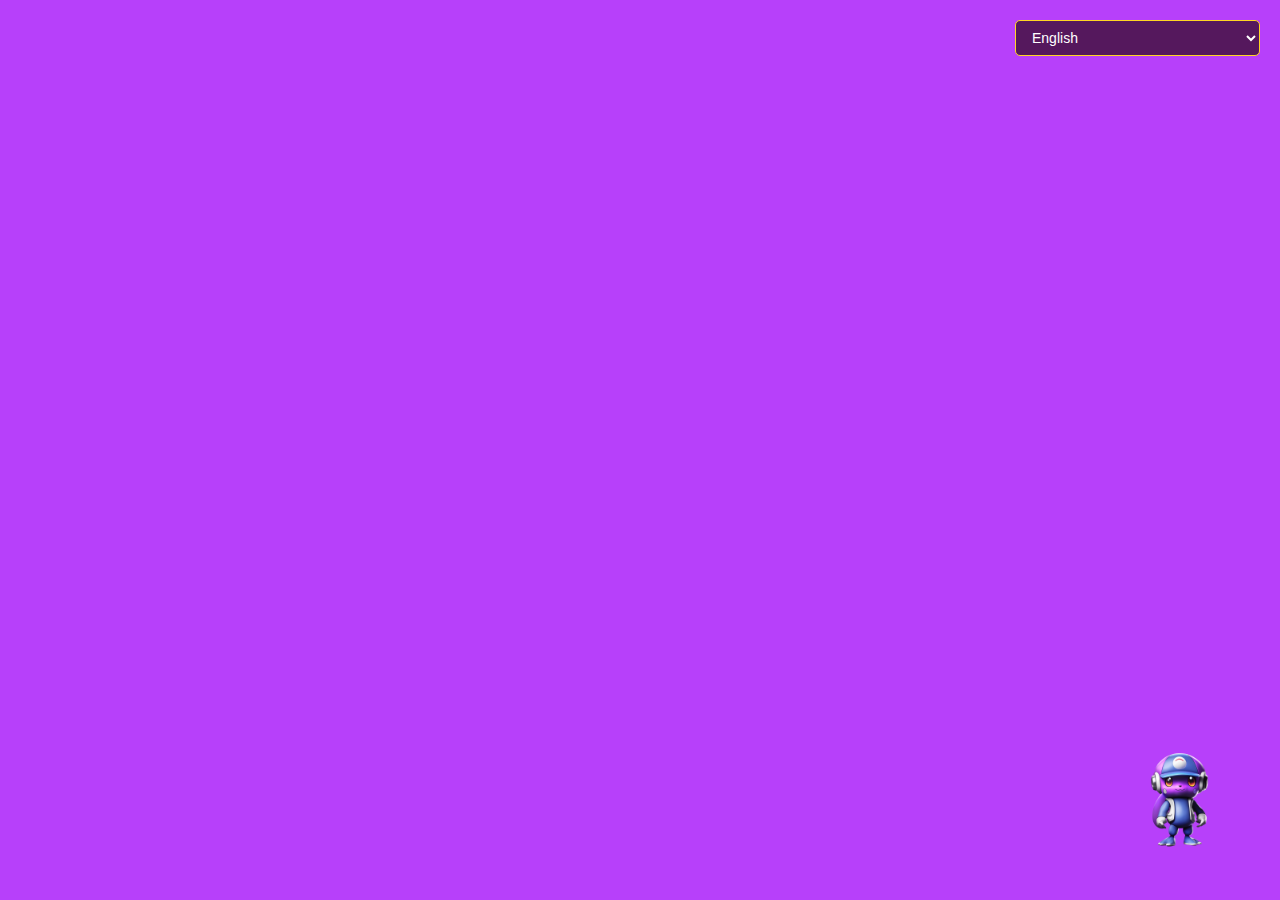
<file: admin.html>
<!DOCTYPE html>
<html lang="en">
<head>
    <meta charset="UTF-8">
    <meta name="viewport" content="width=device-width, initial-scale=1.0">
    <title data-i18n="page_title">Barangay Management System</title>
    <link rel="stylesheet" href="css/shared.css">
    <link rel="stylesheet" href="css/admin.css">
    <link href="https://fonts.googleapis.com/css2?family=Roboto:wght@400;700&display=swap" rel="stylesheet">
</head>
<body>
    <!-- Language Selector (Top Right) -->
    <div class="language-selector">
        <select id="language-select">
            <option value="" selected disabled data-i18n="select_language_type">Select Your Preffered Language</option>
            <option value="en" data-i18n="english">English</option>
            <option value="tl" data-i18n="tagalog">Tagalog</option>
            <option value="ceb" data-i18n="bisaya">Bisaya</option>
        </select>
    </div>
    
    <!-- Chatbot Container -->
    <div class="chatbot-container">
      <!-- Chatbot Icon (Pokemon-sized) -->
      <div class="chatbot-icon">
        <img src="images/chatbot.png" alt="Chatbot">
      </div>
      
      <!-- Chatbot Window (hidden by default) -->
      <div class="chatbot-window">
        <div class="chatbot-header">
          <h3 data-i18n="chatbot_title">Longosian - Barangay Longos Help Desk Assistant</h3>
          <button class="close-chatbot">&times;</button>
        </div>
        <div class="chatbot-messages">
          <div class="chatbot-message bot-message">
            <img src="images/hi.png" alt="Bot Avatar" class="bot-avatar">
            <div class="message-bubble">
              <p data-i18n="chatbot_greeting">Hello! I'm Longosian, your personal help desk bot! Feel free to chat with me for help.</p>
            </div>
          </div>
        </div>
        <div class="chatbot-input">
          <input type="text" placeholder="Type your question..." data-i18n-placeholder="chatbot_placeholder">
          <button class="send-button" data-i18n="chatbot_send">Send</button>
        </div>
      </div>
    </div>

    <!-- Full Screen Container -->
    <div id="full-screen-container">
        <!-- Status Bar -->
        <div class="status-bar">
            <div class="status-content">
                <h1 class="website-title" data-i18n="title">Barangay Management System</h1>
                <div class="status-controls">
                    <button class="notification-btn" id="notif-icon">
                      <img class="notif-icon" src="images/notification.png" alt="Notification">
                      <span id="notif-count">0</span>
                    </button>
                    <button class="logout-btn">
                      <img class="logout-icon" src="images/logout.png" alt="Logout">
                    </button>
                </div>
            </div>
        <div class="nav-controls">
            <div class="notification-area">
              <div id="notif-panel" class="notif-panel" style="display: none;">
                <h4 data-i18n="notifications">Notifications</h4>
                <ul id="notif-list"></ul>
              </div>
            </div>
        </div>

        <!-- Admin Container -->
        <div class="container" id="admin-container">
          <div class="header">
            <h1 data-i18n="admin_portal">Admin Portal</h1>
            <p data-i18n="admin_portal_desc">Please enter your admin password to continue</p>
          </div>

          <div class="form-container">
            <form id="admin-auth-form">
              <div class="form-group">
                <label for="admin-password" data-i18n="admin_password">Admin Password</label>
                <div class="password-container">
                  <input type="password" id="admin-password" required />
                  <span class="toggle-password" id="toggleAdminPassword">
                    <svg xmlns="http://www.w3.org/2000/svg" height="24" viewBox="0 0 24 24" fill="currentColor">
                      <path d="M12 6c-3.95 0-7.2 2.3-9 6 1.8 3.7 5.05 6 9 6s7.2-2.3 9-6c-1.8-3.7-5.05-6-9-6zm0 10c-2.21 0-4-1.79-4-4s1.79-4 4-4 4 1.79 4 4-1.79 4-4 4zm0-6.5A2.5 2.5 0 0 0 9.5 12 2.5 2.5 0 0 0 12 14.5 2.5 2.5 0 0 0 14.5 12 2.5 2.5 0 0 0 12 9.5z"/>
                      <path d="M22 2L2 22" stroke="currentColor" stroke-width="2" stroke-linecap="round"/>
                    </svg>
                  </span>
                </div>
              </div>

              <button type="submit" class="btn" data-i18n="authenticate">Authenticate</button>
            </form>
          </div>
        </div>

        <!-- Admin Dashboard -->
        <div class="container" id="admin-dashboard" style="display: none">
          <div class="header">
            <h1 data-i18n="admin_dashboard">Admin Dashboard</h1>
          </div>

          <div class="nav-controls">
            <button type="button" class="nav-btn active" data-page="dashboard" data-i18n="dashboard">Dashboard</button>
            <button type="button" class="nav-btn" data-page="status-board" data-i18n="status_board">Status Board</button>
          </div>

          <div class="dashboard">
            <div class="stats">
              <div class="stat-card">
                <h3 data-i18n="total_users">Total Users</h3>
                <p class="stat-value" id="total-users">0</p>
              </div>

              <div class="stat-card">
                <h3 data-i18n="active_staff">Active Staff</h3>
                <p class="stat-value" id="active-staff">0</p>
              </div>

              <div class="stat-card">
                <h3 data-i18n="pending_issues">Pending Issues</h3>
                <p class="stat-value" id="pending-issues">0</p>
              </div>
            </div>

            <div class="admin-actions">
              <h2 data-i18n="send_updates">Send Updates to Residents</h2>
              <form id="email-form">
                <div class="form-group">
                  <label for="resident-email" data-i18n="resident_email">Resident Email</label>
                  <select id="resident-email" required>
                    <option value="" data-i18n="select_resident">Select Resident</option>
                  </select>
                </div>

                <div class="form-group">
                  <label for="concern-type" data-i18n="concern_type">Concern Type</label>
                  <select id="concern-type" required>
                    <option value="" selected disabled data-i18n="select_concern_type">Select Concern Type</option>
                    <option value="request" data-i18n="request_update">Request Update</option>
                    <option value="complaint" data-i18n="complaint_update">Complaint Update</option>
                    <option value="other" data-i18n="other_service_update">Other Service Update</option>
                    <option value="general" data-i18n="general_announcement">General Announcement</option>
                  </select>
                </div>

                <div class="form-group">
                  <label for="email-subject" data-i18n="subject">Subject</label>
                  <input type="text" id="email-subject" required />
                </div>

                <div class="form-group">
                  <label for="email-message" data-i18n="message">Message</label>
                  <textarea id="email-message" rows="5" required></textarea>
                </div>

                <button type="submit" class="btn" data-i18n="send_email">Send Email</button>
              </form>
            </div>

            <div class="admin-status-board" id="admin-status-board" style="display: none;">
              <h2 data-i18n="status_board">Status Board</h2>
              <div class="submission-tabs">
                <button type="button" class="tab-btn active" data-tab="requests" data-i18n="requests">Requests</button>
                <button type="button" class="tab-btn" data-tab="complaints" data-i18n="complaints">Complaints</button>
                <button type="button" class="tab-btn" data-tab="others" data-i18n="other_services">Other Services</button>
              </div>

              <div class="submission-content">
                <div class="tab-content active" id="requests-tab-admin">
                  <div class="table-container">
                    <table class="submission-table">
                      <thead>
                        <tr>
                          <th data-i18n="id">ID</th>
                          <th data-i18n="resident">Resident</th>
                          <th data-i18n="type">Type</th>
                          <th data-i18n="date">Date</th>
                          <th data-i18n="status">Status</th>
                          <th data-i18n="updated_by">Updated By</th>
                          <th data-i18n="actions">Actions</th>
                        </tr>
                      </thead>
                      <tbody id="admin-requests-list"></tbody>
                    </table>
                  </div>
                </div>

                <div class="tab-content" id="complaints-tab-admin">
                  <div class="table-container">
                    <table class="submission-table">
                      <thead>
                        <tr>
                          <th data-i18n="id">ID</th>
                          <th data-i18n="resident">Resident</th>
                          <th data-i18n="type">Type</th>
                          <th data-i18n="date">Date</th>
                          <th data-i18n="status">Status</th>
                          <th data-i18n="updated_by">Updated By</th>
                          <th data-i18n="actions">Actions</th>
                        </tr>
                      </thead>
                      <tbody id="admin-complaints-list"></tbody>
                    </table>
                  </div>
                </div>

                <div class="tab-content" id="others-tab-admin">
                  <div class="table-container">
                    <table class="submission-table">
                      <thead>
                        <tr>
                          <th data-i18n="id">ID</th>
                          <th data-i18n="resident">Resident</th>
                          <th data-i18n="type">Type</th>
                          <th data-i18n="date">Date</th>
                          <th data-i18n="status">Status</th>
                          <th data-i18n="updated_by">Updated By</th>
                          <th data-i18n="actions">Actions</th>
                        </tr>
                      </thead>
                      <tbody id="admin-others-list"></tbody>
                    </table>
                  </div>
                </div>
              </div>
            </div>
          </div>
        </div>
    </div>

    <!-- Modal for details view -->
    <div id="details-modal" class="modal">
      <div class="modal-content">
        <span class="close-modal">&times;</span>
        <h2 id="modal-title" data-i18n="details">Details</h2>
        <div id="modal-body"></div>
        <div id="modal-actions"></div>
      </div>
    </div>

    <script src="script.js"></script>
</body>
</html>
</file>
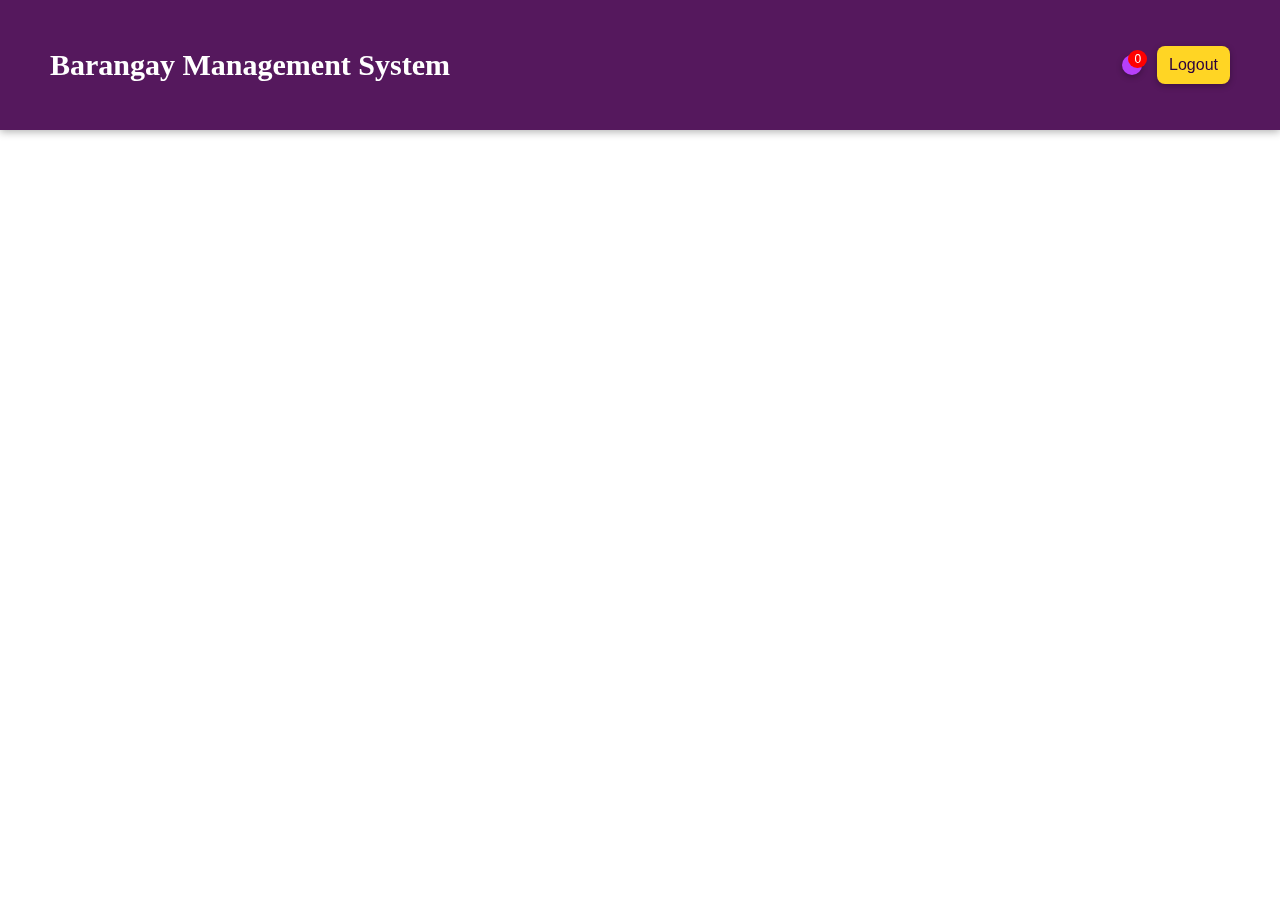
<file: resident.html>
<!DOCTYPE html>
<html lang="en">
<head>
    <meta charset="UTF-8">
    <meta name="viewport" content="width=device-width, initial-scale=1.0">
    <title>Resident Portal | Barangay Management System</title>
    <link rel="stylesheet" href="css/resident.css">
</head>
<body>
    <!-- Status Bar -->
    <div class="status-bar">
        <div class="status-content">
            <h1 class="website-title">Barangay Management System</h1>
            <div class="status-controls">
                <button class="notification-btn" id="notif-icon">
                    <span id="notif-count">0</span>
                </button>
                <button class="logout-btn">
                    Logout
                </button>
            </div>
        </div>
    </div>

    <!-- Resident Container -->
    <div class="container" id="resident-container">
        <div class="header">
            <h1>Select A Service</h1>
        </div>

        <div class="service-options">
            <!-- Request Document Option -->
            <div class="box">
                <button data-service="request" class="service-btn">
                    <div class="imgBx">
                        <img src="images/1.jpeg" alt="Request Catalog">
                    </div>
                    <div class="content">
                        <h2 class="title">Request a Document</h2>
                        <p>Choose the document you need and submit a request.</p>
                    </div>
                </button>
            </div>
            
            <!-- File Complaint Option -->
            <div class="box">
                <button data-service="complaint" class="service-btn">
                    <div class="imgBx">
                        <img src="images/2.jpg" alt="Complaint Form">
                    </div>
                    <div class="content">
                        <h2 class="title">File a Complaint</h2>
                        <p>Report issues for the improvement of our community.</p>
                    </div>
                </button>
            </div>
            
            <!-- Other Services Option -->
            <div class="box">
                <button data-service="other" class="service-btn">
                    <div class="imgBx">
                        <img src="images/3.jpg" alt="Other Services">
                    </div>
                    <div class="content">
                        <h2 class="title">Other Services</h2>
                        <p>Submit suggestions, feedback, or donations.</p>
                    </div>
                </button>
            </div>
        </div>
    </div>

    <!-- Other resident sections would go here -->
    <script src="script.js"></script>
</body>
</html>
</file>
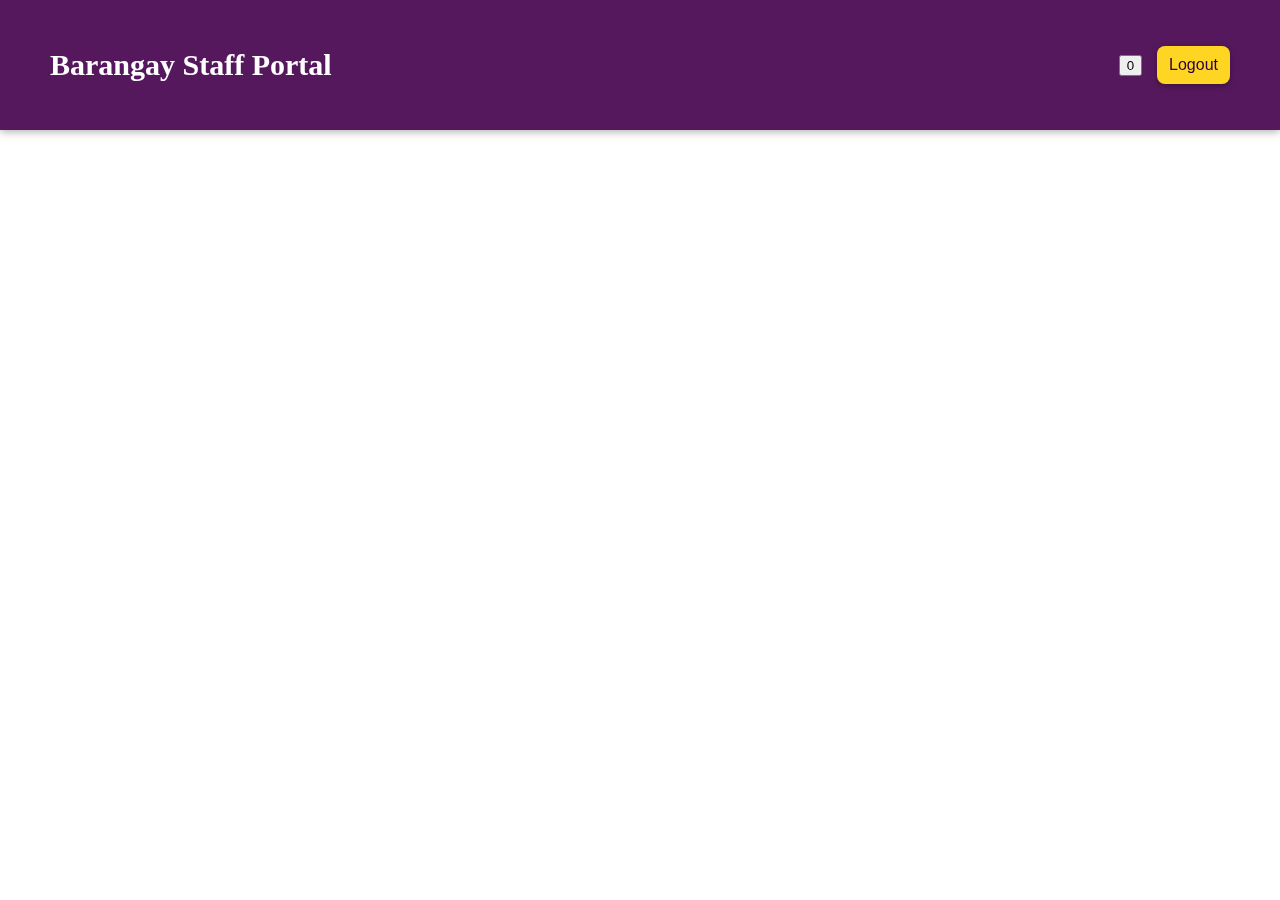
<file: staff.html>
<!DOCTYPE html>
<html lang="en">
<head>
    <meta charset="UTF-8">
    <meta name="viewport" content="width=device-width, initial-scale=1.0">
    <title>Staff Portal | Barangay Management System</title>
    <link rel="stylesheet" href="css/staff.css">
</head>
<body>
    <!-- Status Bar -->
    <div class="status-bar">
        <div class="status-content">
            <h1 class="website-title">Barangay Staff Portal</h1>
            <div class="status-controls">
                <button class="notification-btn" id="notif-icon">
                    <span id="notif-count">0</span>
                </button>
                <button class="logout-btn">
                    Logout
                </button>
            </div>
        </div>
    </div>

    <!-- Staff Dashboard -->
    <div class="container" id="staff-dashboard">
        <div class="header">
            <h3>Barangay Staff Dashboard</h3>
        </div>
        <div class="dashboard">
            <div class="stats">
                <div class="stat-card">
                    <h3>Pending</h3>
                    <p class="stat-value" id="pending-count">0</p>
                </div>
                <div class="stat-card">
                    <h3>Processing</h3>
                    <p class="stat-value" id="processing-count">0</p>
                </div>
                <div class="stat-card">
                    <h3>Completed</h3>
                    <p class="stat-value" id="completed-count">0</p>
                </div>
            </div>

            <div class="staff-actions">
                <h2>Manage Submissions</h2>
                <div class="submission-tabs">
                    <button type="button" class="tab-btn active" data-tab="requests">Requests</button>
                    <button type="button" class="tab-btn" data-tab="complaints">Complaints</button>
                    <button type="button" class="tab-btn" data-tab="others">Other Services</button>
                </div>

                <div class="submission-content">
                    <div class="tab-content active" id="requests-tab-staff">
                        <!-- Requests table would go here -->
                    </div>
                    <!-- Other tabs would go here -->
                </div>
            </div>
        </div>
    </div>

    <script src="script.js"></script>
</body>
</html>
</file>
<file: css/shared.css>
/* Language Selector */
.language-selector {
    position: fixed;
    top: 20px;
    right: 20px;
    z-index: 2000;
}

.language-selector select {
    padding: 8px 12px;
    border-radius: 5px;
    background-color: #55185d;
    color: white;
    border: 1px solid #ffd524;
    font-size: 14px;
    cursor: pointer;
}

.language-selector select:focus {
    outline: none;
    box-shadow: 0 0 5px #ffd524;
}

/* RTL (Right-to-Left) support for Arabic and other RTL languages */
[dir="rtl"] {
    direction: rtl;
    text-align: right;
}

[dir="rtl"] .form-group label,
[dir="rtl"] .header h1,
[dir="rtl"] .header h2,
[dir="rtl"] .header h3,
[dir="rtl"] .tab-btn,
[dir="rtl"] .nav-btn,
[dir="rtl"] .btn {
    text-align: right;
}

[dir="rtl"] .password-container .toggle-password {
    left: 10px;
    right: auto;
}

[dir="rtl"] .status-bar {
    flex-direction: row-reverse;
}

[dir="rtl"] .nav-controls {
    justify-content: flex-start;
}

[dir="rtl"] .service-options .box .content {
    text-align: right;
}

/* Chatbot Styles */
.chatbot-container {
    position: fixed;
    right: 20px;
    bottom: 20px;
    z-index: 1000;
    cursor: pointer;
    transition: all 0.3s ease;
}

.chatbot-icon {
    width: 100px;
    height: 100px;
    cursor: pointer;
    transition: all 0.3s ease;
    position: relative;
    z-index: 1001;
}

.chatbot-icon img {
    width: 100%;
    height: 100%;
    object-fit: contain;
    transition: transform 0.3s ease;
}

.chatbot-icon:hover {
    transform: scale(1.1);
}

.chatbot-window {
    position: absolute;
    bottom: 90px;
    right: 0;
    width: 300px;
    height: 400px;
    background-color: black;
    border-radius: 10px;
    box-shadow: 0 5px 15px rgba(0, 0, 0, 0.2);
    display: none;
    flex-direction: column;
    overflow: hidden;
    z-index: 1002;
}

.chatbot-header {
    background-color: #55185d;
    color: white;
    padding: 10px 15px;
    display: flex;
    justify-content: space-between;
    align-items: center;
}

.chatbot-header h3 {
    margin: 0;
    font-size: 16px;
}

.close-chatbot {
    background: none;
    border: none;
    color: white;
    font-size: 20px;
    cursor: pointer;
    padding: 0;
    line-height: 1;
}

.chatbot-messages {
    flex: 1;
    padding: 15px;
    overflow-y: auto;
    background-color: #f5f5f5;
}

.chatbot-message {
    display: flex;
    margin-bottom: 15px;
}

.bot-message {
    justify-content: flex-start;
}

.user-message {
    justify-content: flex-end;
}

.bot-avatar {
    width: 30px;
    height: 30px;
    margin-right: 10px;
    align-self: flex-end;
}

.message-bubble {
    max-width: 80%;
    padding: 10px 15px;
    border-radius: 18px;
    position: relative;
}

.bot-message .message-bubble {
    background-color: black;
    border-top-left-radius: 0;
    box-shadow: 0 1px 3px rgba(0, 0, 0, 0.1);
}

.user-message .message-bubble {
    background-color: black;
    color: white;
    border-top-right-radius: 0;
}

.chatbot-input {
    display: flex;
    padding: 10px;
    background-color: white;
    border-top: 1px solid #eee;
}

.chatbot-input input {
    flex: 1;
    padding: 8px 12px;
    border: 1px solid #ddd;
    border-radius: 20px;
    outline: none;
    font-size: 14px;
}

.chatbot-input button {
    margin-left: 10px;
    padding: 8px 15px;
    background-color: #55185d;
    color: white;
    border: none;
    border-radius: 20px;
    cursor: pointer;
    transition: background-color 0.3s;
}

.chatbot-input button:hover {
    background-color: #3d0e44;
}

/* Make chatbot draggable */
.chatbot-container.dragging {
    cursor: grabbing;
}

/* Responsive adjustments */
@media (max-width: 480px) {
    .chatbot-window {
        width: 280px;
        height: 350px;
        right: -20px;
    }
    
    .chatbot-icon {
        width: 60px;
        height: 60px;
    }
}

/* Import font */
@import url("https://fonts.googleapis.com/css2?family=Roboto:wght@400;700&display=swap");

/* General Reset */
* {
    margin: 0;
    padding: 0;
    box-sizing: border-box;
    font-family: "Orbitron", sans-serif;
}

body {
    background: #b740fa;
    color: #e0e0e0;
    line-height: 1.6;
    min-height: 100vh;
    padding: 0;
    overflow-x: hidden;
}
</file>
<file: css/admin.css>
/* Status Bar (only shown after login) */
.status-bar {
    display: flex;
    justify-content: space-between;
    align-items: center;
    padding: 15px 30px;
    background-color: #55185d;
    color: #fff;
    box-shadow: 0 2px 8px rgba(0, 0, 0, 0.3);
    position: fixed;
    top: 0;
    left: 0;
    right: 0;
    z-index: 1000;
    height: 100px;
}

.status-content {
    max-width: 1200px;
    margin: 0 auto;
    display: flex;
    justify-content: space-between;
    align-items: center;
    padding: 0 20px;
    width: 100%;
}

.website-title {
    text-align: center;
    font-size: 30px;
    font-weight: bold;
    color: white;
    margin: 0;
}

.status-controls {
    display: flex;
    align-items: center;
    gap: 15px;
}

.notification-btn,
.logout-btn {
    background-color: #ffd524;
    color: #2c003e;
    border: none;
    padding: 10px 12px;
    border-radius: 8px;
    font-size: 1rem;
    cursor: pointer;
    display: flex;
    align-items: center;
    gap: 8px;
    box-shadow: 0 2px 6px rgba(0, 0, 0, 0.3);
    transition: background-color 0.2s ease;
}

.notification-count {
    background: white;
    color: white;
    border-radius: 50%;
    padding: 2px 6px;
    font-size: 12px;
}

.logout-btn:hover {
    background: rgba(255, 255, 255, 0.2);
}

.logout-icon,
.notif-icon {
    font-size: 1.2rem;
    display: inline-block;
    height: 30px;
    width: 30px;
}

/* Full screen container for other pages */
#full-screen-container {
    width: 100%;
    min-height: 100vh;
    padding: 20px;
    background-color: #b740fa;
    display: none;
    padding-top: 120px;
    position: relative;
    z-index: 1;
}

.container {
    max-width: 1200px;
    width: 100%;
    margin: 20px auto;
    padding: 20px;
    background: rgba(255, 255, 255, 0.05);
    border: 1px solid rgba(255, 255, 255, 0.2);
    backdrop-filter: blur(10px);
    border-radius: 16px;
    box-shadow: 0 8px 32px rgba(31, 38, 135, 0.37);
    color: #fff;
    position: relative;
    z-index: 1;
}

.header {
    text-align: center;
    margin-bottom: 20px;
}

.header h1 {
    color: #000000; 
    margin-bottom: 10px;
    text-align: center;
    font-size: 1.8rem;
}

.header h3 {
    color: #ffd524;
    font-size: 1.5rem;
}

/* Navigation Controls */
.nav-controls {
    display: flex;
    justify-content: flex-end;
    align-items: center;
    gap: 10px;
    margin-bottom: 20px;
    padding-bottom: 15px;
    flex-wrap: wrap;
}

.nav-btn {
    background: transparent;
    border: none;
    color: #000000;
    padding: 8px 15px;
    border-radius: 4px;
    transition: all 0.3s ease;
    font-size: 16px;
}

.nav-btn:hover {
    background-color: rgba(157, 45, 255, 0.651);
}

.nav-btn.active {
    background-color: #ffd524;
    color: #000000;
}

/* Notification Area */
.notification-area {
    position: relative;
    display: inline-block;
}

#notif-icon {
    background-color: #b740fa;
    color: #b740fa;
    border: none;
    padding: 10px 10px;
    font-size: 1.1rem;
    border-radius: 10px;
    cursor: pointer;
    position: relative;
    transition: all 0.3s ease;
}

#notif-icon:hover {
    background-color: rgba(255, 255, 255, 0.2);
}

#notif-count {
    background: red;
    color: white;
    border-radius: 50%;
    padding: 2px 6px;
    font-size: 0.75rem;
    position: absolute;
    top: -5px;
    right: -5px;
}

.notif-panel {
    background-color: #ffd524;
    color: #000000;
    position: absolute;
    top: 45px;
    right: 0;
    width: 280px;
    border: 1px solid #e101ff;
    border-radius: 10px;
    box-shadow: 0 0 10px #55185d;
    z-index: 1000;
    padding: 10px;
    max-height: 300px;
    overflow-y: auto;
}

#notif-list {
    list-style: none;
    padding: 0;
    margin: 0;
}

#notif-list li {
    border-bottom: 1px solid #45a29e44;
    padding: 8px;
    font-size: 0.9rem;
}

/* Buttons */
.btn {
    display: inline-block;
    background-color: #ffd524;
    color: white;
    padding: 12px 24px;
    border: none;
    border-radius: 30px;
    cursor: pointer;
    font-size: 16px;
    font-weight: bold;
    transition: all 0.3s ease-in-out;
    width: 100%;
    margin-top: 10px;
}

.btn:hover {
    transform: scale(1.05);
    box-shadow: 0 0 25px #000000;
}

/* Form Styling */
.form-group {
    margin-bottom: 20px;
    position: relative;
}

.form-group label {
    display: block;
    margin-bottom: 8px;
    font-weight: bold;
    color: #000000;
}

input,
select,
textarea {
    width: 100%;
    padding: 12px;
    border: 1px solid #000;
    border-radius: 8px;
    background-color: #fff;
    color: #000;
    font-size: 16px;
    transition: all 0.3s ease;
}

input:focus,
select:focus,
textarea:focus {
    outline: none;
    border-color: #ffffff;
    box-shadow: 0 0 10px rgba(0, 198, 255, 0.5);
}

textarea {
    resize: vertical;
    min-height: 100px;
}

/* Password toggle */
.password-container {
    position: relative;
}

.toggle-password {
    position: absolute;
    right: 10px;
    top: 60%;
    transform: translateY(-50%);
    cursor: pointer;
    color: #000000;
    padding: 5px;
}

/* Cards */
.stat-card {
    background-color: #ffd524;
    border-radius: 12px;
    padding: 20px;
    color: #000000;
    text-align: center;
    cursor: pointer;
    transition: transform 0.3s ease, box-shadow 0.3s ease;
    margin-bottom: 15px;
}

.stat-card h3 {
    color: #000000;
    font-size: 1rem;
}

.stat-value {
    font-size: 1.8rem;
    font-weight: bold;
    color: #000000;
}

/* Grid Layouts */
.stats {
    display: grid;
    grid-template-columns: repeat(auto-fit, minmax(250px, 1fr));
    gap: 15px;
}

/* Tables */
.table-container {
    overflow-x: auto;
    margin-top: 20px;
    border-radius: 8px;
    background-color: rgba(31, 40, 51, 0.5);
    padding: 10px;
}

.submission-table {
    width: 100%;
    border-collapse: collapse;
    margin: 0;
    font-size: 0.85em;
}

.submission-table th {
    background-color: #b740fa;
    color: #ffffff;
    padding: 10px 25px;
    text-align: left;
    border-bottom: 2px solid #ffd524;
    font-size: 0.9em;
}

.submission-table th,
.submission-table td {
    white-space: nowrap;
}

.submission-table td {
    background-color: #55185d;
    color: white;
    padding: 10px 12px;
    border-bottom: 3px solid #ffffff;
    font-size: 0.85em;
}

.submission-table tr:last-child td {
    border-bottom: none;
}

.submission-table tr:hover td {
    background-color: #1f2833;
}

/* Action buttons with icons */
.action-btn {
    padding: 5px 8px;
    border: none;
    border-radius: 4px;
    cursor: pointer;
    font-size: 0.8rem;
    margin-right: 3px;
    transition: opacity 0.3s;
    display: inline-flex;
    align-items: center;
    justify-content: center;
    gap: 5px;
}

.action-btn:hover {
    opacity: 0.8;
}

.action-icon {
    width: 16px;
    height: 16px;
}

/* Status Colors */
.status-pending {
    color: #f39c12;
}
.status-processing {
    color: #3498db;
}
.status-completed {
    color: #2ecc71;
}
.status-rejected {
    color: #e74c3c;
}

/* Tab Navigation */
.tab-btn {
    padding: 8px 15px;
    background: transparent;
    border: none;
    color: #000000;
    cursor: pointer;
    border-bottom: 3px solid transparent;
    transition: all 0.3s ease;
    font-size: 14px;
    margin-right: 5px;
}

.tab-btn.active {
    border-bottom: 3px solid #d9cb00;
    font-weight: bold;
    color: #fff000;
}

.tab-btn:hover:not(.active) {
    color: #fff000;
}

.tab-content {
    display: none;
    animation: fadeIn 0.5s ease;
}

.tab-content.active {
    display: block;
}

/* Admin Status Board */
.admin-status-board {
    margin-top: 30px;
    padding: 15px;
    background: rgba(255, 255, 255, 0.05);
    border-radius: 12px;
    border: 1px solid #ffd524;
}

.admin-status-board h2 {
    color: #ffffff;
    margin-bottom: 15px;
    text-align: center;
    font-size: 1.3rem;
}

/* Form Rows */
.form-row {
    display: grid;
    grid-template-columns: 1fr 1fr;
    gap: 20px;
    margin-bottom: 15px;
}

/* Update & View button styling */
.update-btn, .view-btn, .delete-btn {
    background: linear-gradient(90deg, #e101ff, #b740fa);
    color: white;
    padding: 6px 12px;
    border: none;
    border-radius: 4px;
    cursor: pointer;
    font-size: 12px;
    transition: all 0.3s ease;
}

.update-btn:hover, .view-btn:hover, .delete-btn:hover {
    transform: scale(1.05);
    box-shadow: 0 0 10px #b740fa;
}

/* Status select dropdown */
.status-select {
    padding: 6px;
    border-radius: 4px;
    background-color: #ffffff;
    color: #555555;
    border: 1px solid #555555;
    cursor: pointer;
    font-size: 0.8em;
}

.status-select:focus {
    outline: none;
    border-color: #00c6ff;
}

/* Modal Styles */
.modal {
    display: none;
    position: fixed;
    z-index: 1001;
    left: 0;
    top: 0;
    width: 100%;
    height: 100%;
    background-color: rgba(0, 0, 0, 0.7);
    overflow: auto;
    animation: fadeIn 0.3s;
}

.modal-content {
    background: linear-gradient( #ffffff, #b740fa);
    margin: 10% auto;
    padding: 20px;
    border: 1px solid #b740fa;
    border-radius: 10px;
    width: 90%;
    max-width: 500px;
    box-shadow: 0 0 20px rgba(157, 45, 255, 0.651);
    position: relative;
    animation: slideDown 0.3s;
}

@keyframes slideDown {
    from {
        transform: translateY(-50px);
        opacity: 0;
    }
    to {
        transform: translateY(0);
        opacity: 1;
    }
}

.modal-header {
    display: flex;
    justify-content: space-between;
    align-items: center;
    margin-bottom: 15px;
    padding-bottom: 10px;
    border-bottom: 1px solid #b740fa;
}

.modal-header h2 {
    color: #000000;
    font-size: 1.3rem;
}

.close-btn {
    color: #000000;
    font-size: 24px;
    font-weight: bold;
    cursor: pointer;
    transition: color 0.3s;
}

.close-btn:hover,
.close-btn:focus {
    color: #e74c3c;
    text-decoration: none;
}

.modal-body {
    max-height: 60vh;
    overflow-y: auto;
    padding: 10px 5px;
}

.item-details {
    display: grid;
    grid-template-columns: 1fr;
    gap: 10px;
}

.item-details p {
    margin-bottom: 8px;
    padding: 8px;
    background: rgba(31, 40, 51, 0.5);
    border-radius: 5px;
    font-size: 0.9em;
}

.item-details p strong {
    color: #fff000;
}

.modal-footer {
    margin-top: 15px;
    display: flex;
    justify-content: flex-end;
    gap: 8px;
    padding-top: 10px;
    border-top: 1px solid #fff000;
}

/* Custom Scrollbar */
::-webkit-scrollbar {
    width: 8px;
}

::-webkit-scrollbar-track {
    background: #f1f1f1;
    border-radius: 10px;
}

::-webkit-scrollbar-thumb {
    background: #b740fa;
    border-radius: 10px;
}

::-webkit-scrollbar-thumb:hover {
    background: #55185d;
}

/* Animations */
@keyframes fadeIn {
    from {
        opacity: 0;
    }
    to {
        opacity: 1;
    }
}

/* Responsive Styles */
@media (min-width: 768px) {
    .stats {
        grid-template-columns: repeat(3, 1fr);
    }

    .modal-content {
        width: 80%;
        padding: 25px;
    }

    .modal-header h2 {
        font-size: 1.5rem;
    }
}

@media (min-width: 992px) {
    .container {
        padding: 30px;
    }

    .stats {
        grid-template-columns: repeat(auto-fit, minmax(300px, 1fr));
    }
}

/* Small mobile devices */
@media (max-width: 480px) {
    .status-bar {
        padding: 10px 15px;
        height: 80px;
    }

    .website-title {
        font-size: 1.5rem;
    }

    .status-controls {
        gap: 8px;
    }

    .notification-btn,
    .logout-btn {
        padding: 8px 10px;
    }

    .logout-icon,
    .notif-icon {
        height: 24px;
        width: 24px;
    }

    .container {
        padding: 15px;
    }

    .header h1 {
        font-size: 1.5rem;
    }

    .stats {
        grid-template-columns: 1fr;
    }
}
</file>
<file: css/resident.css>
/* Status Bar (only shown after login) */
.status-bar {
    display: flex;
    justify-content: space-between;
    align-items: center;
    padding: 15px 30px;
    background-color: #55185d;
    color: #fff;
    box-shadow: 0 2px 8px rgba(0, 0, 0, 0.3);
    position: fixed;
    top: 0;
    left: 0;
    right: 0;
    z-index: 1000;
    height: 100px;
}

.status-content {
    max-width: 1200px;
    margin: 0 auto;
    display: flex;
    justify-content: space-between;
    align-items: center;
    padding: 0 20px;
    width: 100%;
}

.website-title {
    text-align: center;
    font-size: 30px;
    font-weight: bold;
    color: white;
    margin: 0;
}

.status-controls {
    display: flex;
    align-items: center;
    gap: 15px;
}

.notification-btn,
.logout-btn {
    background-color: #ffd524;
    color: #2c003e;
    border: none;
    padding: 10px 12px;
    border-radius: 8px;
    font-size: 1rem;
    cursor: pointer;
    display: flex;
    align-items: center;
    gap: 8px;
    box-shadow: 0 2px 6px rgba(0, 0, 0, 0.3);
    transition: background-color 0.2s ease;
}

.notification-count {
    background: white;
    color: white;
    border-radius: 50%;
    padding: 2px 6px;
    font-size: 12px;
}

.logout-btn:hover {
    background: rgba(255, 255, 255, 0.2);
}

.logout-icon,
.notif-icon {
    font-size: 1.2rem;
    display: inline-block;
    height: 30px;
    width: 30px;
}

/* Full screen container for other pages */
#full-screen-container {
    width: 100%;
    min-height: 100vh;
    padding: 20px;
    background-color: #b740fa;
    display: none;
    padding-top: 120px;
    position: relative;
    z-index: 1;
}

.container {
    max-width: 1200px;
    width: 100%;
    margin: 20px auto;
    padding: 20px;
    background: rgba(255, 255, 255, 0.05);
    border: 1px solid rgba(255, 255, 255, 0.2);
    backdrop-filter: blur(10px);
    border-radius: 16px;
    box-shadow: 0 8px 32px rgba(31, 38, 135, 0.37);
    color: #fff;
    position: relative;
    z-index: 1;
}

.header {
    text-align: center;
    margin-bottom: 20px;
}

.header h1 {
    color: #000000; 
    margin-bottom: 10px;
    text-align: center;
    font-size: 1.8rem;
}

.header h2 {
    color: #ffffff;
    font-size: 1rem;
}

/* Form Title Styling Fixes */
#request-form-container .header h2,
#complaint-form-container .header h2,
#other-form-container .header h2 {
    color: #000000 !important;
    font-size: 1.5rem !important;
    margin-bottom: 15px !important;
    text-align: center !important;
    font-weight: bold !important;
}

/* Form Container Styling */
#request-form-container,
#complaint-form-container,
#other-form-container {
    background-color: #ffffff !important;
    color: #000000 !important;
}

/* Form Label Styling */
#request-form-container .form-group label,
#complaint-form-container .form-group label,
#other-form-container .form-group label {
    color: #000000 !important;
    font-weight: 500;
}

/* Form Input Styling */
#request-form-container input,
#request-form-container select,
#request-form-container textarea,
#complaint-form-container input,
#complaint-form-container select,
#complaint-form-container textarea,
#other-form-container input,
#other-form-container select,
#other-form-container textarea {
    background-color: #ffffff !important;
    color: #000000 !important;
    border: 1px solid #cccccc !important;
    padding: 10px;
    border-radius: 5px;
}

.nav-controls {
    display: flex;
    justify-content: flex-end;
    align-items: center;
    gap: 10px;
    margin-bottom: 20px;
    padding-bottom: 15px;
    flex-wrap: wrap;
}

.nav-btn {
    background: transparent;
    border: none;
    color: #000000;
    padding: 8px 15px;
    border-radius: 4px;
    transition: all 0.3s ease;
    font-size: 16px;
}

.nav-btn:hover {
    background-color: rgba(157, 45, 255, 0.651);
}

/* Notification Area */
.notification-area {
    position: relative;
    display: inline-block;
}

#notif-icon {
    background-color: #b740fa;
    color: #b740fa;
    border: none;
    padding: 10px 10px;
    font-size: 1.1rem;
    border-radius: 10px;
    cursor: pointer;
    position: relative;
    transition: all 0.3s ease;
}

#notif-icon:hover {
    background-color: rgba(255, 255, 255, 0.2);
}

#notif-count {
    background: red;
    color: white;
    border-radius: 50%;
    padding: 2px 6px;
    font-size: 0.75rem;
    position: absolute;
    top: -5px;
    right: -5px;
}

.notif-panel {
    background-color: #ffd524;
    color: #000000;
    position: absolute;
    top: 45px;
    right: 0;
    width: 280px;
    border: 1px solid #e101ff;
    border-radius: 10px;
    box-shadow: 0 0 10px #55185d;
    z-index: 1000;
    padding: 10px;
    max-height: 300px;
    overflow-y: auto;
}

#notif-list {
    list-style: none;
    padding: 0;
    margin: 0;
}

#notif-list li {
    border-bottom: 1px solid #45a29e44;
    padding: 8px;
    font-size: 0.9rem;
}

/* Buttons */
.btn {
    display: inline-block;
    background-color: #ffd524;
    color: white;
    padding: 12px 24px;
    border: none;
    border-radius: 30px;
    cursor: pointer;
    font-size: 16px;
    font-weight: bold;
    transition: all 0.3s ease-in-out;
    width: 100%;
    margin-top: 10px;
}

.btn:hover {
    transform: scale(1.05);
    box-shadow: 0 0 25px #000000;
}

/* Form Styling */
.form-group {
    margin-bottom: 20px;
    position: relative;
}

.form-group label {
    display: block;
    margin-bottom: 8px;
    font-weight: bold;
    color: #000000;
}

input,
select,
textarea {
    width: 100%;
    padding: 12px;
    border: 1px solid #000;
    border-radius: 8px;
    background-color: #fff;
    color: #000;
    font-size: 16px;
    transition: all 0.3s ease;
}

input:focus,
select:focus,
textarea:focus {
    outline: none;
    border-color: #ffffff;
    box-shadow: 0 0 10px rgba(0, 198, 255, 0.5);
}

textarea {
    resize: vertical;
    min-height: 100px;
}

/* Form Rows */
.form-row {
    display: grid;
    grid-template-columns: 1fr 1fr;
    gap: 20px;
    margin-bottom: 15px;
}

/* Tab Navigation */
.tab-btn {
    padding: 8px 15px;
    background: transparent;
    border: none;
    color: #000000;
    cursor: pointer;
    border-bottom: 3px solid transparent;
    transition: all 0.3s ease;
    font-size: 14px;
    margin-right: 5px;
}

.tab-btn.active {
    border-bottom: 3px solid #d9cb00;
    font-weight: bold;
    color: #fff000;
}

.tab-btn:hover:not(.active) {
    color: #fff000;
}

.tab-content {
    display: none;
    animation: fadeIn 0.5s ease;
}

.tab-content.active {
    display: block;
}

/* Tables */
.table-container {
    overflow-x: auto;
    margin-top: 20px;
    border-radius: 8px;
    background-color: rgba(31, 40, 51, 0.5);
    padding: 10px;
}

.tracking-table,
.submission-table {
    width: 100%;
    border-collapse: collapse;
    margin: 0;
    font-size: 0.85em;
}

.tracking-table th,
.submission-table th {
    background-color: #b740fa;
    color: #ffffff;
    padding: 10px 25px;
    text-align: left;
    border-bottom: 2px solid #ffd524;
    font-size: 0.9em;
}

.tracking-table th,
.tracking-table td,
.submission-table th,
.submission-table td {
    white-space: nowrap;
}

.tracking-table td,
.submission-table td {
    background-color: #55185d;
    color: white;
    padding: 10px 12px;
    border-bottom: 3px solid #ffffff;
    font-size: 0.85em;
}

.tracking-table tr:last-child td,
.submission-table tr:last-child td {
    border-bottom: none;
}

.tracking-table tr:hover td,
.submission-table tr:hover td {
    background-color: #1f2833;
}

/* Action buttons with icons */
.action-btn {
    padding: 5px 8px;
    border: none;
    border-radius: 4px;
    cursor: pointer;
    font-size: 0.8rem;
    margin-right: 3px;
    transition: opacity 0.3s;
    display: inline-flex;
    align-items: center;
    justify-content: center;
    gap: 5px;
}

.action-btn:hover {
    opacity: 0.8;
}

.action-icon {
    width: 16px;
    height: 16px;
}

/* Status Colors */
.status-pending {
    color: #f39c12;
}
.status-processing {
    color: #3498db;
}
.status-completed {
    color: #2ecc71;
}
.status-rejected {
    color: #e74c3c;
}

/* Hover Button Effects */
.service-options {
    display: flex;
    flex-direction: column;
    align-items: center;
    gap: 20px;
}

.service-options .box {
    position: relative;
    width: 100%;
    max-width: 300px;
    height: 300px;
    overflow: hidden;
    transition: all 0.5s ease;
    background-color: rgba(0, 0, 0, 0.5);
    border-radius: 15px;
    box-shadow: 0 10px 20px rgba(0, 0, 0, 0.3);
}

.service-options .box:hover {
    transform: scale(1.05);
    box-shadow: 0 15px 30px rgba(0, 0, 0, 0.4);
    z-index: 1;
}

.service-options .box .service-btn {
    width: 100%;
    height: 100%;
    border: none;
    background: none;
    padding: 0;
    cursor: pointer;
    position: relative;
}

.service-options .box .imgBx {
    position: absolute;
    top: 0;
    left: 0;
    width: 100%;
    height: 100%;
}

.service-options .box .imgBx:before {
    content: "";
    position: absolute;
    top: 0;
    left: 0;
    width: 100%;
    height: 100%;
    z-index: 1;
    background: linear-gradient(
        180deg,
        rgba(22, 96, 136, 0.7),
        rgba(0, 0, 0, 0.7)
    );
    mix-blend-mode: multiply;
    opacity: 0;
    transition: opacity 0.5s ease;
}

.service-options .box:hover .imgBx:before {
    opacity: 1;
}

.service-options .box .imgBx img {
    position: absolute;
    top: 0;
    left: 0;
    width: 100%;
    height: 100%;
    object-fit: cover;
    transition: transform 10s ease-in-out;
}

.service-options .box .imgBx:hover img {
    transform: scale(1.2);
}

.service-options .box .content {
    position: absolute;
    top: 0;
    left: 0;
    width: 100%;
    height: 100%;
    z-index: 1;
    display: flex;
    flex-direction: column;
    justify-content: flex-end;
    padding: 15px;
    box-sizing: border-box;
    color: white;
    text-align: left;
}

.service-options .box .content .title {
    font-size: 20px;
    margin-bottom: 8px;
    transform: translateY(20px);
    opacity: 0;
    transition: all 0.5s ease;
}

.service-options .box .content p {
    font-size: 13px;
    transform: translateY(20px);
    opacity: 0;
    transition: all 0.5s ease 0.1s;
}

.service-options .box:hover .content .title,
.service-options .box:hover .content p {
    transform: translateY(0);
    opacity: 1;
}

/* Update & View button styling */
.update-btn, .view-btn, .delete-btn {
    background: linear-gradient(90deg, #e101ff, #b740fa);
    color: white;
    padding: 6px 12px;
    border: none;
    border-radius: 4px;
    cursor: pointer;
    font-size: 12px;
    transition: all 0.3s ease;
}

.update-btn:hover, .view-btn:hover, .delete-btn:hover {
    transform: scale(1.05);
    box-shadow: 0 0 10px #b740fa;
}

/* Modal Styles */
.modal {
    display: none;
    position: fixed;
    z-index: 1001;
    left: 0;
    top: 0;
    width: 100%;
    height: 100%;
    background-color: rgba(0, 0, 0, 0.7);
    overflow: auto;
    animation: fadeIn 0.3s;
}

.modal-content {
    background: linear-gradient( #ffffff, #b740fa);
    margin: 10% auto;
    padding: 20px;
    border: 1px solid #b740fa;
    border-radius: 10px;
    width: 90%;
    max-width: 500px;
    box-shadow: 0 0 20px rgba(157, 45, 255, 0.651);
    position: relative;
    animation: slideDown 0.3s;
}

@keyframes slideDown {
    from {
        transform: translateY(-50px);
        opacity: 0;
    }
    to {
        transform: translateY(0);
        opacity: 1;
    }
}

.modal-header {
    display: flex;
    justify-content: space-between;
    align-items: center;
    margin-bottom: 15px;
    padding-bottom: 10px;
    border-bottom: 1px solid #b740fa;
}

.modal-header h2 {
    color: #000000;
    font-size: 1.3rem;
}

.close-btn {
    color: #000000;
    font-size: 24px;
    font-weight: bold;
    cursor: pointer;
    transition: color 0.3s;
}

.close-btn:hover,
.close-btn:focus {
    color: #e74c3c;
    text-decoration: none;
}

.modal-body {
    max-height: 60vh;
    overflow-y: auto;
    padding: 10px 5px;
}

.item-details {
    display: grid;
    grid-template-columns: 1fr;
    gap: 10px;
}

.item-details p {
    margin-bottom: 8px;
    padding: 8px;
    background: rgba(31, 40, 51, 0.5);
    border-radius: 5px;
    font-size: 0.9em;
}

.item-details p strong {
    color: #fff000;
}

.modal-footer {
    margin-top: 15px;
    display: flex;
    justify-content: flex-end;
    gap: 8px;
    padding-top: 10px;
    border-top: 1px solid #fff000;
}

/* Custom Scrollbar */
::-webkit-scrollbar {
    width: 8px;
}

::-webkit-scrollbar-track {
    background: #f1f1f1;
    border-radius: 10px;
}

::-webkit-scrollbar-thumb {
    background: #b740fa;
    border-radius: 10px;
}

::-webkit-scrollbar-thumb:hover {
    background: #55185d;
}

/* Animations */
@keyframes fadeIn {
    from {
        opacity: 0;
    }
    to {
        opacity: 1;
    }
}

/* Responsive Styles */
@media (min-width: 768px) {
    .service-options {
        flex-direction: row;
        justify-content: center;
        flex-wrap: wrap;
    }

    .service-options .box {
        width: 300px;
    }

    .service-options .box .content .title {
        font-size: 24px;
    }

    .service-options .box .content p {
        font-size: 14px;
    }

    .modal-content {
        width: 80%;
        padding: 25px;
    }

    .modal-header h2 {
        font-size: 1.5rem;
    }
}

@media (min-width: 992px) {
    .container {
        padding: 30px;
    }

    .service-options {
        justify-content: space-between;
    }
}

/* Small mobile devices */
@media (max-width: 480px) {
    .status-bar {
        padding: 10px 15px;
        height: 80px;
    }

    .website-title {
        font-size: 1.5rem;
    }

    .status-controls {
        gap: 8px;
    }

    .notification-btn,
    .logout-btn {
        padding: 8px 10px;
    }

    .logout-icon,
    .notif-icon {
        height: 24px;
        width: 24px;
    }

    .container {
        padding: 15px;
    }

    .header h1 {
        font-size: 1.5rem;
    }

    .service-options .box {
        height: 250px;
    }

    .service-options .box .content .title {
        font-size: 18px;
    }

    .service-options .box .content p {
        font-size: 12px;
    }
}
</file>
<file: css/staff.css>
/* Status Bar (only shown after login) */
.status-bar {
    display: flex;
    justify-content: space-between;
    align-items: center;
    padding: 15px 30px;
    background-color: #55185d;
    color: #fff;
    box-shadow: 0 2px 8px rgba(0, 0, 0, 0.3);
    position: fixed;
    top: 0;
    left: 0;
    right: 0;
    z-index: 1000;
    height: 100px;
}

.status-content {
    max-width: 1200px;
    margin: 0 auto;
    display: flex;
    justify-content: space-between;
    align-items: center;
    padding: 0 20px;
    width: 100%;
}

.website-title {
    text-align: center;
    font-size: 30px;
    font-weight: bold;
    color: white;
    margin: 0;
}

.status-controls {
    display: flex;
    align-items: center;
    gap: 15px;
}

.logout-btn {
    background-color: #ffd524;
    color: #2c003e;
    border: none;
    padding: 10px 12px;
    border-radius: 8px;
    font-size: 1rem;
    cursor: pointer;
    display: flex;
    align-items: center;
    gap: 8px;
    box-shadow: 0 2px 6px rgba(0, 0, 0, 0.3);
    transition: background-color 0.2s ease;
}

.logout-btn:hover {
    background: rgba(255, 255, 255, 0.2);
}

.logout-icon {
    font-size: 1.2rem;
    display: inline-block;
    height: 30px;
    width: 30px;
}

/* Full screen container for other pages */
#full-screen-container {
    width: 100%;
    min-height: 100vh;
    padding: 20px;
    background-color: #b740fa;
    display: none;
    padding-top: 120px;
    position: relative;
    z-index: 1;
}

.container {
    max-width: 1200px;
    width: 100%;
    margin: 20px auto;
    padding: 20px;
    background: rgba(255, 255, 255, 0.05);
    border: 1px solid rgba(255, 255, 255, 0.2);
    backdrop-filter: blur(10px);
    border-radius: 16px;
    box-shadow: 0 8px 32px rgba(31, 38, 135, 0.37);
    color: #fff;
    position: relative;
    z-index: 1;
}

.header {
    text-align: center;
    margin-bottom: 20px;
}

.header h1 {
    color: #000000; 
    margin-bottom: 10px;
    text-align: center;
    font-size: 1.8rem;
}

/* Cards */
.stat-card {
    background-color: #ffd524;
    border-radius: 12px;
    padding: 20px;
    color: #000000;
    text-align: center;
    cursor: pointer;
    transition: transform 0.3s ease, box-shadow 0.3s ease;
    margin-bottom: 15px;
}

.stat-card h3 {
    color: #000000;
    font-size: 1rem;
}

.stat-value {
    font-size: 1.8rem;
    font-weight: bold;
    color: #000000;
}

/* Grid Layouts */
.stats {
    display: grid;
    grid-template-columns: repeat(auto-fit, minmax(250px, 1fr));
    gap: 15px;
}

/* Tables */
.table-container {
    overflow-x: auto;
    margin-top: 20px;
    border-radius: 8px;
    background-color: rgba(31, 40, 51, 0.5);
    padding: 10px;
}

.submission-table {
    width: 100%;
    border-collapse: collapse;
    margin: 0;
    font-size: 0.85em;
}

.submission-table th {
    background-color: #b740fa;
    color: #ffffff;
    padding: 10px 25px;
    text-align: left;
    border-bottom: 2px solid #ffd524;
    font-size: 0.9em;
}

.submission-table th,
.submission-table td {
    white-space: nowrap;
}

.submission-table td {
    background-color: #55185d;
    color: white;
    padding: 10px 12px;
    border-bottom: 3px solid #ffffff;
    font-size: 0.85em;
}

.submission-table tr:last-child td {
    border-bottom: none;
}

.submission-table tr:hover td {
    background-color: #1f2833;
}

/* Action buttons with icons */
.action-btn {
    padding: 5px 8px;
    border: none;
    border-radius: 4px;
    cursor: pointer;
    font-size: 0.8rem;
    margin-right: 3px;
    transition: opacity 0.3s;
    display: inline-flex;
    align-items: center;
    justify-content: center;
    gap: 5px;
}

.action-btn:hover {
    opacity: 0.8;
}

.action-icon {
    width: 16px;
    height: 16px;
}

/* Status Colors */
.status-pending {
    color: #f39c12;
}
.status-processing {
    color: #3498db;
}
.status-completed {
    color: #2ecc71;
}
.status-rejected {
    color: #e74c3c;
}

/* Tab Navigation */
.tab-btn {
    padding: 8px 15px;
    background: transparent;
    border: none;
    color: #000000;
    cursor: pointer;
    border-bottom: 3px solid transparent;
    transition: all 0.3s ease;
    font-size: 14px;
    margin-right: 5px;
}

.tab-btn.active {
    border-bottom: 3px solid #d9cb00;
    font-weight: bold;
    color: #fff000;
}

.tab-btn:hover:not(.active) {
    color: #fff000;
}

.tab-content {
    display: none;
    animation: fadeIn 0.5s ease;
}

.tab-content.active {
    display: block;
}

/* Update & View button styling */
.update-btn, .view-btn {
    background: linear-gradient(90deg, #e101ff, #b740fa);
    color: white;
    padding: 6px 12px;
    border: none;
    border-radius: 4px;
    cursor: pointer;
    font-size: 12px;
    transition: all 0.3s ease;
}

.update-btn:hover, .view-btn:hover {
    transform: scale(1.05);
    box-shadow: 0 0 10px #b740fa;
}

/* Status select dropdown */
.status-select {
    padding: 6px;
    border-radius: 4px;
    background-color: #ffffff;
    color: #555555;
    border: 1px solid #555555;
    cursor: pointer;
    font-size: 0.8em;
}

.status-select:focus {
    outline: none;
    border-color: #00c6ff;
}

/* Modal Styles */
.modal {
    display: none;
    position: fixed;
    z-index: 1001;
    left: 0;
    top: 0;
    width: 100%;
    height: 100%;
    background-color: rgba(0, 0, 0, 0.7);
    overflow: auto;
    animation: fadeIn 0.3s;
}

.modal-content {
    background: linear-gradient( #ffffff, #b740fa);
    margin: 10% auto;
    padding: 20px;
    border: 1px solid #b740fa;
    border-radius: 10px;
    width: 90%;
    max-width: 500px;
    box-shadow: 0 0 20px rgba(157, 45, 255, 0.651);
    position: relative;
    animation: slideDown 0.3s;
}

@keyframes slideDown {
    from {
        transform: translateY(-50px);
        opacity: 0;
    }
    to {
        transform: translateY(0);
        opacity: 1;
    }
}

.modal-header {
    display: flex;
    justify-content: space-between;
    align-items: center;
    margin-bottom: 15px;
    padding-bottom: 10px;
    border-bottom: 1px solid #b740fa;
}

.modal-header h2 {
    color: #000000;
    font-size: 1.3rem;
}

.close-btn {
    color: #000000;
    font-size: 24px;
    font-weight: bold;
    cursor: pointer;
    transition: color 0.3s;
}

.close-btn:hover,
.close-btn:focus {
    color: #e74c3c;
    text-decoration: none;
}

.modal-body {
    max-height: 60vh;
    overflow-y: auto;
    padding: 10px 5px;
}

.item-details {
    display: grid;
    grid-template-columns: 1fr;
    gap: 10px;
}

.item-details p {
    margin-bottom: 8px;
    padding: 8px;
    background: rgba(31, 40, 51, 0.5);
    border-radius: 5px;
    font-size: 0.9em;
}

.item-details p strong {
    color: #fff000;
}

.modal-footer {
    margin-top: 15px;
    display: flex;
    justify-content: flex-end;
    gap: 8px;
    padding-top: 10px;
    border-top: 1px solid #fff000;
}

/* Custom Scrollbar */
::-webkit-scrollbar {
    width: 8px;
}

::-webkit-scrollbar-track {
    background: #f1f1f1;
    border-radius: 10px;
}

::-webkit-scrollbar-thumb {
    background: #b740fa;
    border-radius: 10px;
}

::-webkit-scrollbar-thumb:hover {
    background: #55185d;
}

/* Animations */
@keyframes fadeIn {
    from {
        opacity: 0;
    }
    to {
        opacity: 1;
    }
}

/* Responsive Styles */
@media (min-width: 768px) {
    .stats {
        grid-template-columns: repeat(3, 1fr);
    }

    .modal-content {
        width: 80%;
        padding: 25px;
    }

    .modal-header h2 {
        font-size: 1.5rem;
    }
}

@media (min-width: 992px) {
    .container {
        padding: 30px;
    }

    .stats {
        grid-template-columns: repeat(auto-fit, minmax(300px, 1fr));
    }
}

/* Small mobile devices */
@media (max-width: 480px) {
    .status-bar {
        padding: 10px 15px;
        height: 80px;
    }

    .website-title {
        font-size: 1.5rem;
    }

    .status-controls {
        gap: 8px;
    }

    .logout-btn {
        padding: 8px 10px;
    }

    .logout-icon {
        height: 24px;
        width: 24px;
    }

    .container {
        padding: 15px;
    }

    .header h1 {
        font-size: 1.5rem;
    }

    .stats {
        grid-template-columns: 1fr;
    }
}
</file>
